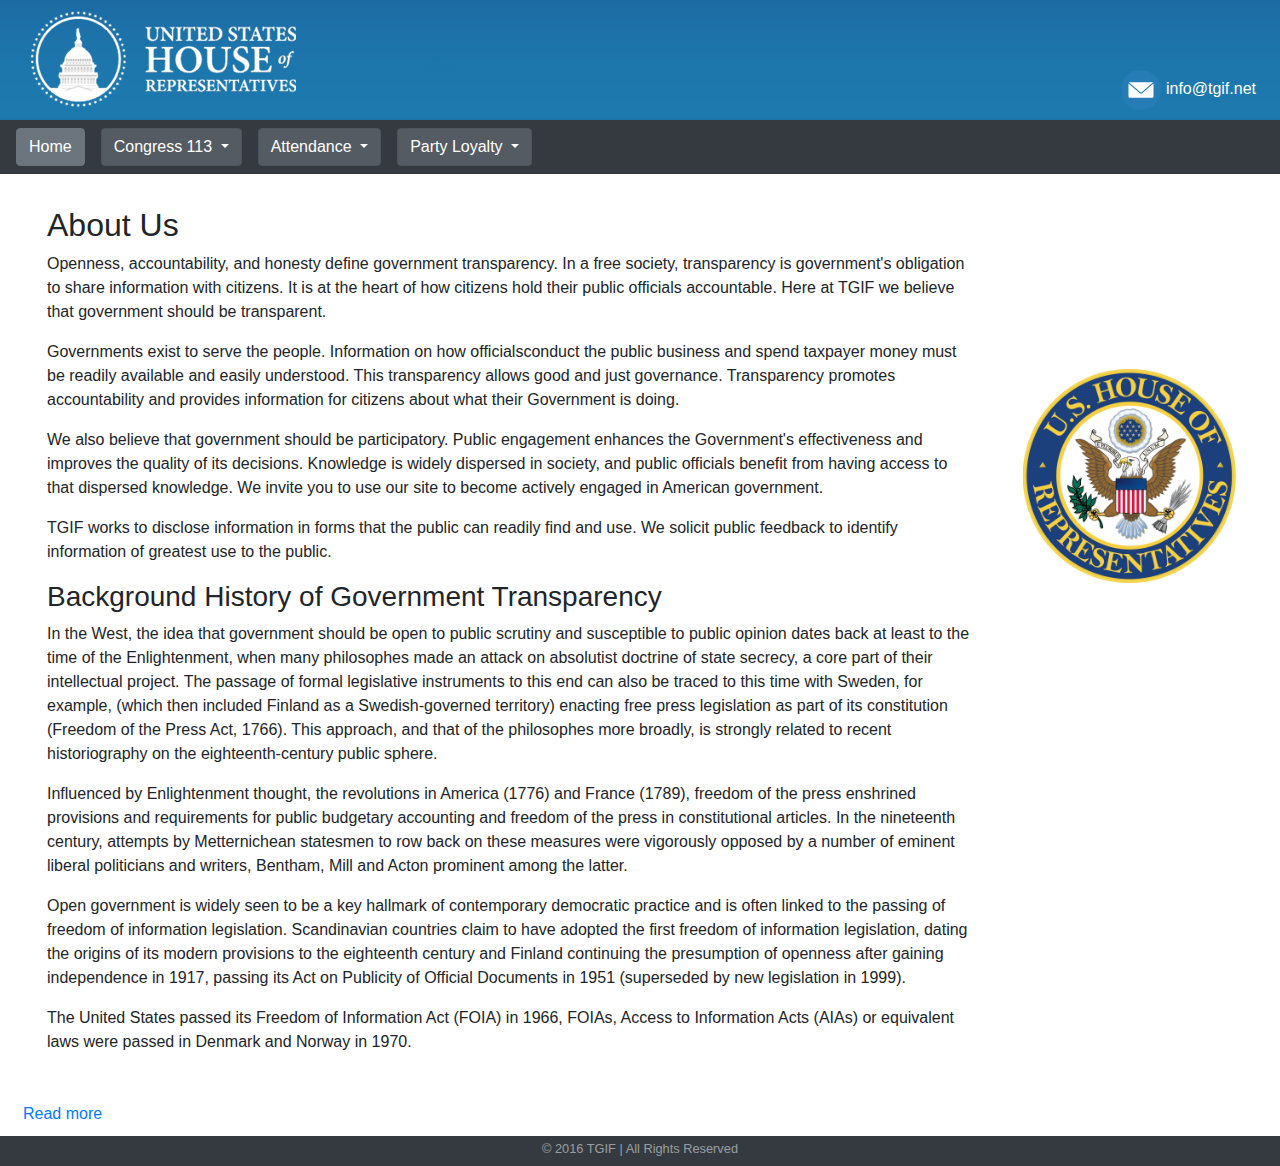
<file: index.html>
<!DOCTYPE html>
<html lang="en">

<head>
    <link rel="stylesheet" href="https://stackpath.bootstrapcdn.com/bootstrap/4.3.1/css/bootstrap.min.css"
        integrity="sha384-ggOyR0iXCbMQv3Xipma34MD+dH/1fQ784/j6cY/iJTQUOhcWr7x9JvoRxT2MZw1T" crossorigin="anonymous">
    <link rel="stylesheet" href="styles.css">
</head>

<body>
    <header>
        <div id="mail" class="mr-4">
            <img src="img/Mail2.svg" alt="correo">
            <a href="mailto:info@tgif.net">info@tgif.net</a>
        </div>
    </header>

    <nav class="navbar navbar-dark bg-dark">
        <div class="nav">
            <div class="nav-item">
                <a class="btn btn-secondary" href="index.html">Home</a>
            </div>
            <div class="dropdown show nav-item pl-3">
                <a class="btn btn-secondary dropdown-toggle" href="#" role="button" id="dropdownMenuLink"
                    data-toggle="dropdown" aria-haspopup="true" aria-expanded="false">
                    Congress 113
                </a>
                <div class="dropdown-menu" aria-labelledby="dropdownMenuLink">
                    <a class="dropdown-item" href="senate-starter-page.html">
                        Senate
                    </a>
                    <a class="dropdown-item" href="house-starter-page.html">
                        House
                    </a>
                </div>
            </div>
            <div class="dropdown show nav-item pl-3">
                <a class="btn btn-secondary dropdown-toggle" href="#" role="button" id="dropdownMenuLink"
                    data-toggle="dropdown" aria-haspopup="true" aria-expanded="false">
                    Attendance
                </a>
                <div class="dropdown-menu" aria-labelledby="dropdownMenuLink">
                    <a class="dropdown-item" href="senate-attendance.html">
                        Senate
                    </a>
                    <a class="dropdown-item" href="house-attendance.html">
                        House
                    </a>
                </div>
            </div>
            <div class="dropdown show nav-item pl-3">
                <a class="btn btn-secondary dropdown-toggle" href="#" role="button" id="dropdownMenuLink"
                    data-toggle="dropdown" aria-haspopup="true" aria-expanded="false">
                    Party Loyalty
                </a>
                <div class="dropdown-menu" aria-labelledby="dropdownMenuLink">
                    <a class="dropdown-item" href="senate-party-loyalty.html">
                        Senate
                    </a>
                    <a class="dropdown-item" href="house-party-loyalty.html">
                        House
                    </a>
                </div>
            </div>
        </div>
    </nav>
    <div class="container-fluid m-3 ml-2 mr-5">
        <div class="row">
            <div class="m-3 col-9">
                <h2>About Us</h2>
                <p>Openness, accountability, and honesty define government transparency. In a free society, transparency
                    is government's obligation to share information with citizens. It is at the heart of how citizens
                    hold their public officials accountable. Here at TGIF we believe that government should be
                    transparent.</p>
                <p>Governments exist to serve the people. Information on how officialsconduct the public business and
                    spend taxpayer money must be readily available and easily understood. This transparency allows good
                    and just governance. Transparency promotes accountability and provides information for citizens
                    about what their Government is doing.</p>
                <p>We also believe that government should be participatory. Public engagement enhances the Government's
                    effectiveness and improves the quality of its decisions. Knowledge is widely dispersed in society,
                    and public officials benefit from having access to that dispersed knowledge. We invite you to use
                    our site to become actively engaged in American government.</p>
                <p>TGIF works to disclose information in forms that the public can readily find and use. We solicit
                    public feedback to identify information of greatest use to the public.</p>

                <h3>Background History of Government Transparency</h3>
                <p>In the West, the idea that government should be open to public scrutiny and susceptible to public
                    opinion dates back at least to the time of the Enlightenment, when many philosophes made an attack
                    on absolutist doctrine of state secrecy, a core part of their intellectual project. The passage of
                    formal legislative instruments to this end can also be traced to this time with Sweden, for example,
                    (which then included Finland as a Swedish-governed territory) enacting free press legislation as
                    part of its constitution (Freedom of the Press Act, 1766). This approach, and that of the
                    philosophes more broadly, is strongly related to recent historiography on the eighteenth-century
                    public sphere.

                    <p>Influenced by Enlightenment thought, the revolutions in America (1776) and France (1789), freedom
                        of the press enshrined provisions and requirements for public budgetary accounting and freedom
                        of the press in constitutional articles. In the nineteenth century, attempts by Metternichean
                        statesmen to row back on these measures were vigorously opposed by a number of eminent liberal
                        politicians and writers, Bentham, Mill and Acton prominent among the latter.</p>

                    <p>Open government is widely seen to be a key hallmark of contemporary democratic practice and is
                        often linked to the passing of freedom of information legislation. Scandinavian countries claim
                        to have adopted the first freedom of information legislation, dating the origins of its modern
                        provisions to the eighteenth century and Finland continuing the presumption of openness after
                        gaining independence in 1917, passing its Act on Publicity of Official Documents in 1951
                        (superseded by new legislation in 1999).</p>

                    <p>The United States passed its Freedom of Information Act (FOIA) in 1966, FOIAs, Access to
                        Information Acts (AIAs) or equivalent laws were passed in Denmark and Norway in 1970.</p>

            </div>

            <div id="asideLogo" class="col-2">
                <img src="img/escudoG.png" alt="escudo">
            </div>
        </div>

    </div>

    <div class="m-2 col-sm">
        <a href="https://www.whitehouse.gov/the_press_office/TransparencyandOpenGovernment">Read more</a>
    </div>

    <footer class="bg-dark text-white-50">
        <div class="container text-center">
            <small>© 2016 TGIF | All Rights Reserved</small>
        </div>
    </footer>

    <script src="https://code.jquery.com/jquery-3.2.1.slim.min.js"
        integrity="sha384-KJ3o2DKtIkvYIK3UENzmM7KCkRr/rE9/Qpg6aAZGJwFDMVNA/GpGFF93hXpG5KkN"
        crossorigin="anonymous"></script>
    <script src="https://cdnjs.cloudflare.com/ajax/libs/popper.js/1.12.9/umd/popper.min.js"
        integrity="sha384-ApNbgh9B+Y1QKtv3Rn7W3mgPxhU9K/ScQsAP7hUibX39j7fakFPskvXusvfa0b4Q"
        crossorigin="anonymous"></script>
    <script src="https://maxcdn.bootstrapcdn.com/bootstrap/4.0.0/js/bootstrap.min.js"
        integrity="sha384-JZR6Spejh4U02d8jOt6vLEHfe/JQGiRRSQQxSfFWpi1MquVdAyjUar5+76PVCmYl"
        crossorigin="anonymous"></script>

</body>

</html>
</file>
<file: styles.css>
html {
    min-height: 100%;
    position: relative;
}

body {
    margin: 0;
    margin-bottom: 40px;
}

header{
    position: relative;
    margin: 0;
    padding: 0;
    background-color: rgb(29, 116, 170);
    background-image: url(img/headerLargo.png);
    background-repeat: no-repeat;
    height: 120px;
}

footer {
    position: absolute;
    bottom: 0;
    width: 100%;
    height: 30px;
}

#mail {
    position: absolute;
    right: 0;
    bottom: 0;
    margin: 10px;
}

#mail img{
    height: 40px;
}
#mail a{
    color: white;
}

#asideLogo img{
    width: 100%;
    position: absolute;
    top: 20%;
}
</file>
